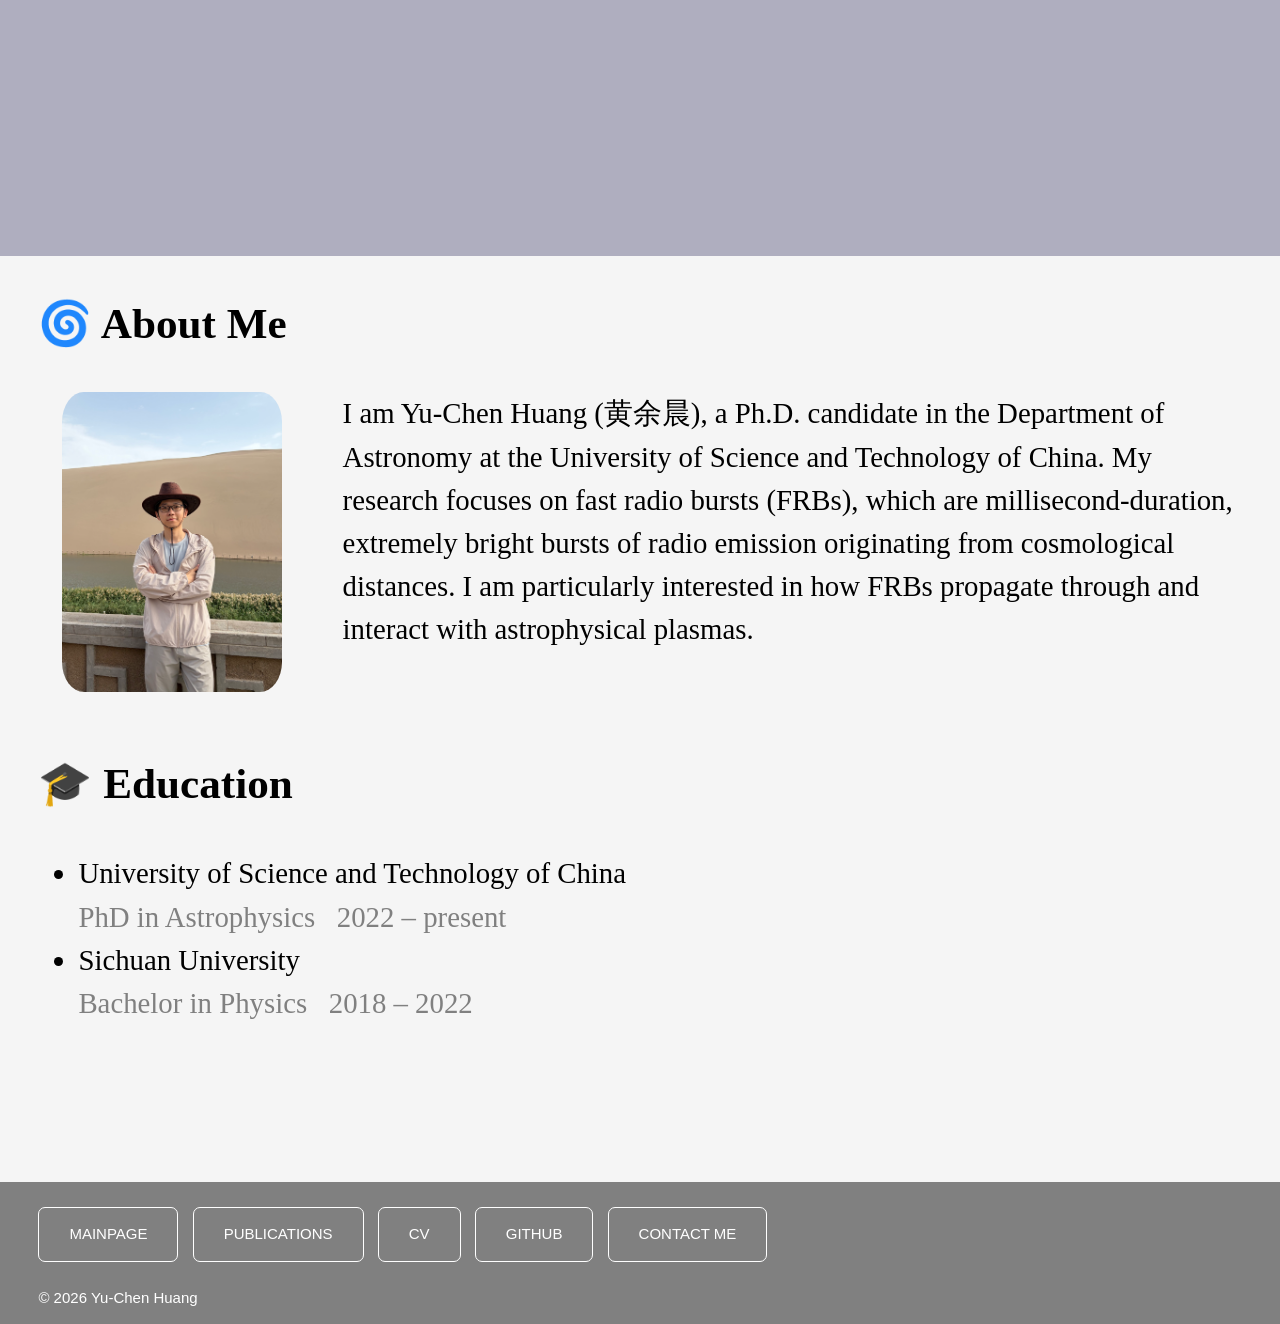
<file: index.html>
<!DOCTYPE html>
<html lang="en">


<head>
    <link rel="icon" type="image/png" href="favicon.png">
    <meta charset="UTF-8">
    <meta name="viewport" content="width=device-width, initial-scale=1.0">
    <link rel="stylesheet" href="style.css">
</head>




<body>
    <header>
        <div class="image-credit"></div>
    </header>



    <div class="bodytext">


        <section id="about">
        <h2> 🌀 About Me</h2>

        <img src="myphoto.png" alt="Yu-Chen Huang" class="about-photo">


        <p>
            I am Yu-Chen Huang (黄余晨), a Ph.D. candidate in the Department of Astronomy at the University of Science and Technology of China. 
            My research focuses on fast radio bursts (FRBs), which are millisecond-duration, extremely bright bursts of radio emission 
            originating from cosmological distances. I am particularly interested in how FRBs propagate through and interact with 
            astrophysical plasmas.
        </p>




    </section>



    <div style="clear: both;"></div>



    <section id="education">
        <h2> 🎓 Education</h2>
            <ul>
                <li>
                    <span class="school"> University of Science and Technology of China</span>
                        <br>
                        <span class="educationdetail">PhD in Astrophysics &nbsp; 2022 – present</span>
                </li>
                <li>
                    <span class="school"> Sichuan University </span>
                        <br>
                        <span class="educationdetail">Bachelor in Physics &nbsp; 2018 – 2022</span>
                </li>
            </ul>
     </section>



    

    </div>



<footer>

    <nav>
        <ul>
            <li><a href="index.html">MAINPAGE</a></li>
            <li><a href="publications.html">PUBLICATIONS</a></li>
            <li><a href="ych_CV.pdf" target="_blank">CV</a></li>
            <li><a href="https://github.com/ychuang11" target="_blank">GITHUB</a></li>
            <li><a href="mailto:ychuang@mail.ustc.edu.cn">CONTACT ME</a></li>
        </ul>
    </nav>
    

    <p>&copy; 2026 Yu-Chen Huang</p>

</footer>





    
</body>








</html>
</file>
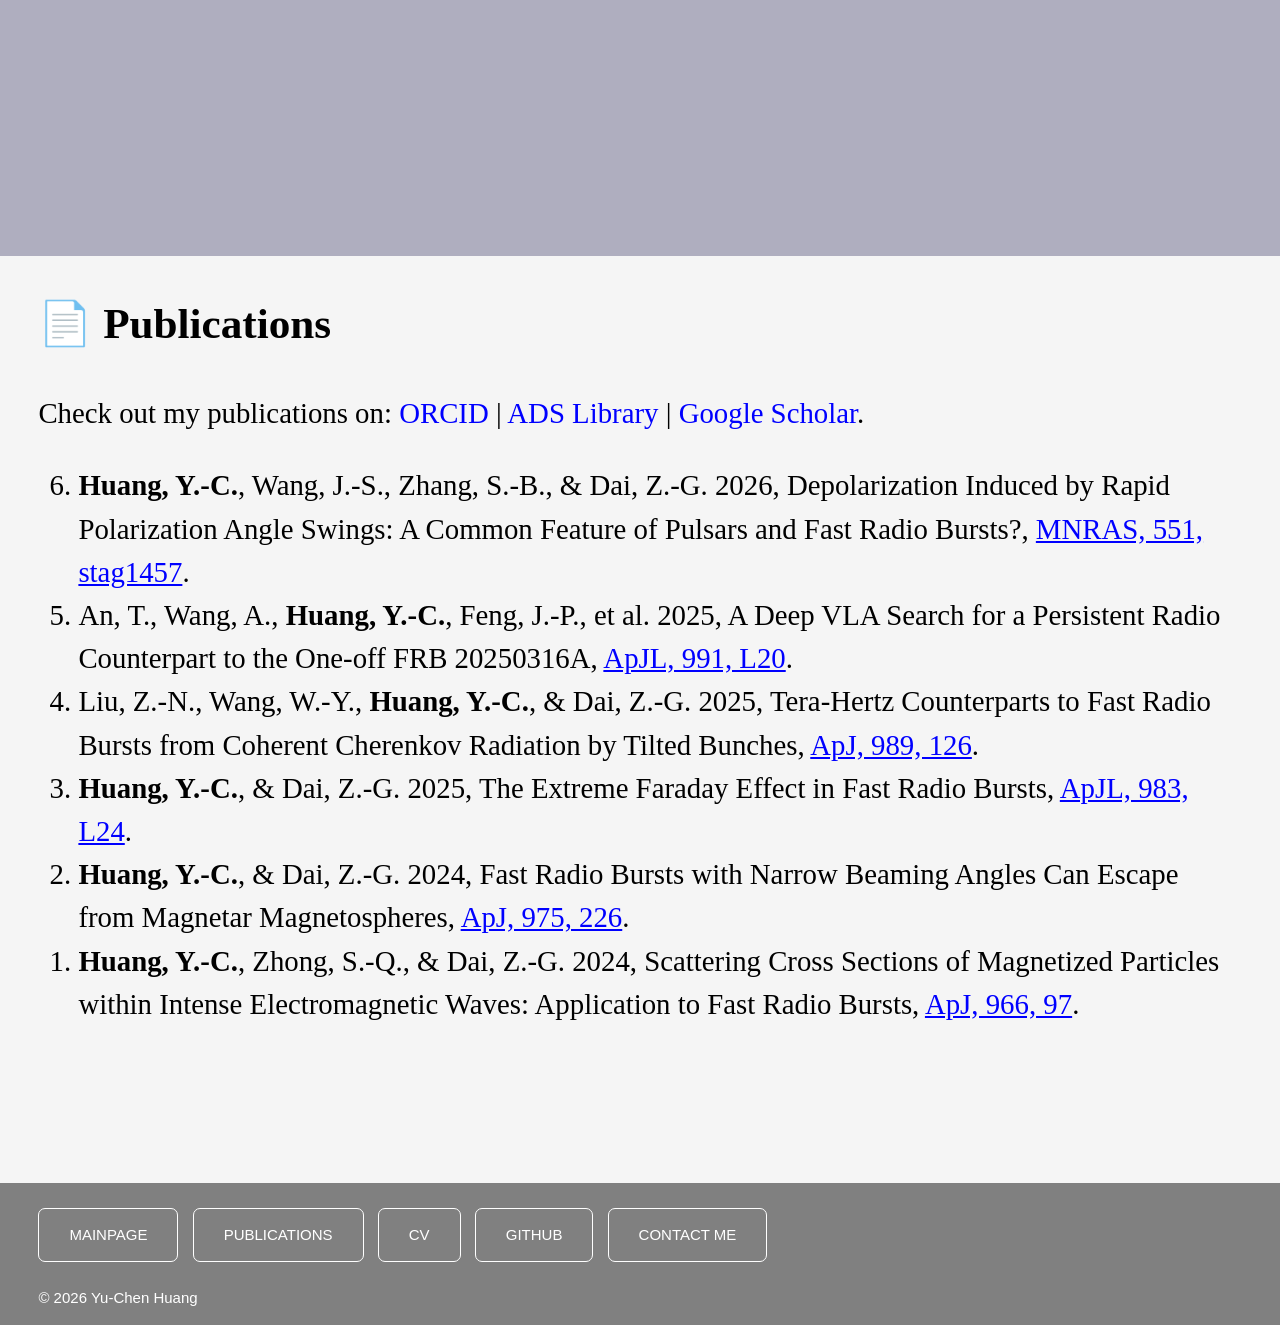
<file: publications.html>
<!DOCTYPE html>
<html lang="en">


<head>
    <link rel="icon" type="image/png" href="favicon.png">
    <meta charset="UTF-8">
    <meta name="viewport" content="width=device-width, initial-scale=1.0">
    <link rel="stylesheet" href="style.css">
</head>




<body>
    <header>
        <div class="image-credit"></div>
    </header>



    <div class="bodytext">




    <section id="publications">
    <h2> 📄 Publications</h2>

    <p>Check out my publications on:  
        <a href="https://orcid.org/0009-0009-7749-8998" target="_blank">ORCID</a> | 
        <a href="https://ui.adsabs.harvard.edu/public-libraries/Ja7J52rVSSCBquu1zqYPrA" target="_blank">ADS Library</a> |
        <a href="https://scholar.google.com/citations?hl=en&user=CNCvmr4AAAAJ" target="_blank">Google Scholar</a>.
        
    </p>
        <ol reversed>


            <li>
                <b>Huang, Y.-C.</b>, Wang, J.-S., Zhang, S.-B., & Dai, Z.-G. 2026, 
                Depolarization Induced by Rapid Polarization Angle Swings: A Common Feature of Pulsars and Fast Radio Bursts?,
                <a href="https://doi.org/10.1093/mnras/stag1457" target="_blank" class="paper-link">
                MNRAS, 551, stag1457</a>.
                <span class="__dimensions_badge_embed__"
                      data-doi="10.1093/mnras/stag1457"
                       data-style="large_rectangle">
                </span>
                <script async src="https://integration-badge.dimensions.ai/static/ai/badge.js"></script>
            </li>



            <li>
                An, T., Wang, A., <b>Huang, Y.-C.</b>, Feng, J.-P., et al. 2025, 
                A Deep VLA Search for a Persistent Radio Counterpart to the One-off FRB 20250316A,
                <a href="https://doi.org/10.3847/2041-8213/ae0324" target="_blank" class="paper-link">
                ApJL, 991, L20</a>.
                <span class="__dimensions_badge_embed__"
                      data-doi="10.3847/2041-8213/ae0324"
                       data-style="large_rectangle">
                </span>
                <script async src="https://integration-badge.dimensions.ai/static/ai/badge.js"></script>
            </li>

            <li>
                Liu, Z.-N., Wang, W.-Y., <b>Huang, Y.-C.</b>, & Dai, Z.-G. 2025,
                Tera-Hertz Counterparts to Fast Radio Bursts from Coherent Cherenkov Radiation by Tilted Bunches,
                <a href="https://doi.org/10.3847/1538-4357/adea76" target="_blank" class="paper-link">
                ApJ, 989, 126</a>.
                <span class="__dimensions_badge_embed__"
                      data-doi="10.3847/1538-4357/adea76"
                       data-style="large_rectangle">
                </span>
                <script async src="https://integration-badge.dimensions.ai/static/ai/badge.js"></script>
            </li>

            <li>
                <b>Huang, Y.-C.</b>, & Dai, Z.-G. 2025, 
                The Extreme Faraday Effect in Fast Radio Bursts,
                <a href="https://doi.org/10.3847/2041-8213/adc55e" target="_blank" class="paper-link">
                ApJL, 983, L24</a>.
                <span class="__dimensions_badge_embed__"
                      data-doi="10.3847/2041-8213/adc55e"
                       data-style="large_rectangle">
                </span>
                <script async src="https://integration-badge.dimensions.ai/static/ai/badge.js"></script>
            </li>

            <li>
                <b>Huang, Y.-C.</b>, & Dai, Z.-G. 2024,
                Fast Radio Bursts with Narrow Beaming Angles Can Escape from Magnetar Magnetospheres,
                <a href="https://doi.org/10.3847/1538-4357/ad822e" target="_blank" class="paper-link">
                ApJ, 975, 226</a>.
                <span class="__dimensions_badge_embed__"
                      data-doi="10.3847/1538-4357/ad822e"
                       data-style="large_rectangle">
                </span>
                <script async src="https://integration-badge.dimensions.ai/static/ai/badge.js"></script>
            </li>

            <li>
                <b>Huang, Y.-C.</b>, Zhong, S.-Q., & Dai, Z.-G. 2024, 
                Scattering Cross Sections of Magnetized Particles within Intense Electromagnetic Waves: 
                Application to Fast Radio Bursts,
                <a href="https://doi.org/10.3847/1538-4357/ad39e7" target="_blank" class="paper-link">
                ApJ, 966, 97</a>.
                <span class="__dimensions_badge_embed__"
                      data-doi="10.3847/1538-4357/ad39e7"
                       data-style="large_rectangle">
                </span>
                <script async src="https://integration-badge.dimensions.ai/static/ai/badge.js"></script>
            </li>

        </ol>
    </section>




    </div>




    <footer>

    <nav>
        <ul>
            <li><a href="index.html">MAINPAGE</a></li>
            <li><a href="publications.html">PUBLICATIONS</a></li>
            <li><a href="ych_CV.pdf" target="_blank">CV</a></li>
            <li><a href="https://github.com/ychuang11" target="_blank">GITHUB</a></li>
            <li><a href="mailto:ychuang@mail.ustc.edu.cn">CONTACT ME</a></li>
        </ul>
    </nav>
    
    <p>&copy; 2026 Yu-Chen Huang</p>

</footer>




    
</body>








</html>
</file>
<file: style.css>
header{
    background-size: cover;     
    background-position: center; 
    background-color: rgb(175, 174, 191);               
    margin: 0%;
    padding: 10% 0% 10% 0%;
}





body{
    background-color: whitesmoke;
    color: black;
    font-family: Palatino, Georgia, "Times New Roman";
    font-size: 1.8rem; 
    line-height: 1.5;
    margin: 0;
    display: flex;
    flex-direction: column;
    min-height: 100vh;
    min-height: 100dvh;
}



.about-photo { 
    width: 220px; 
    height: auto; 
    float: left; 
    margin: 0% 5% 2% 2%; 
    border-radius: 10%; 
}



.bodytext{
    text-align: left;
    margin: 0% 3% 10% 3%;
    flex: 1;
}



body a {
    color: blue;
    text-decoration: none;
}

.paper-link {
    text-decoration: underline;
}



.educationdetail{
    color: gray;
}



footer {
    background-color: gray;
    background-size: cover;
    background-position: center;
    color: white;
    padding: 0% 0% 0% 3%; 
    text-align: left;
    font-family: Arial;
    font-size: 15px; 
}



footer nav ul {
    list-style: none;
    padding: 0vw;
}



footer nav ul li {
    display: inline;
}



footer nav ul li a {

    display: inline-block;           /* 让 a 可以设置内边距 */
    padding: 15px 30px 15px 30px;        /* 边框和字体之间空白，上右下左*/
    margin: 10px 10px 10px 0px;    
    color: white;                     /* 文字颜色 */
    background-color: rgba(255,255,255,0); /* 背景颜色 */
    border: 1px solid white;          /* 白色边框粗细 */
    border-radius: 7px;               /* 圆角按钮 */
    font-family: Arial, Helvetica, sans-serif;
    font-size: 15px;                 /* 文字大小 */
    transition: all 0.3s ease;        /* 鼠标悬停动画 */
}




/* 悬停效果 */
footer nav ul li a:hover {
    background-color: rgba(255, 255, 255, 0.376); /* 半透明背景 */
    border-color: white;                    /* 可以换成金色边框，呼应银河 */
    cursor: pointer;
    transform: translateY(-1px); /* 👈 向上移动 */
}
</file>
